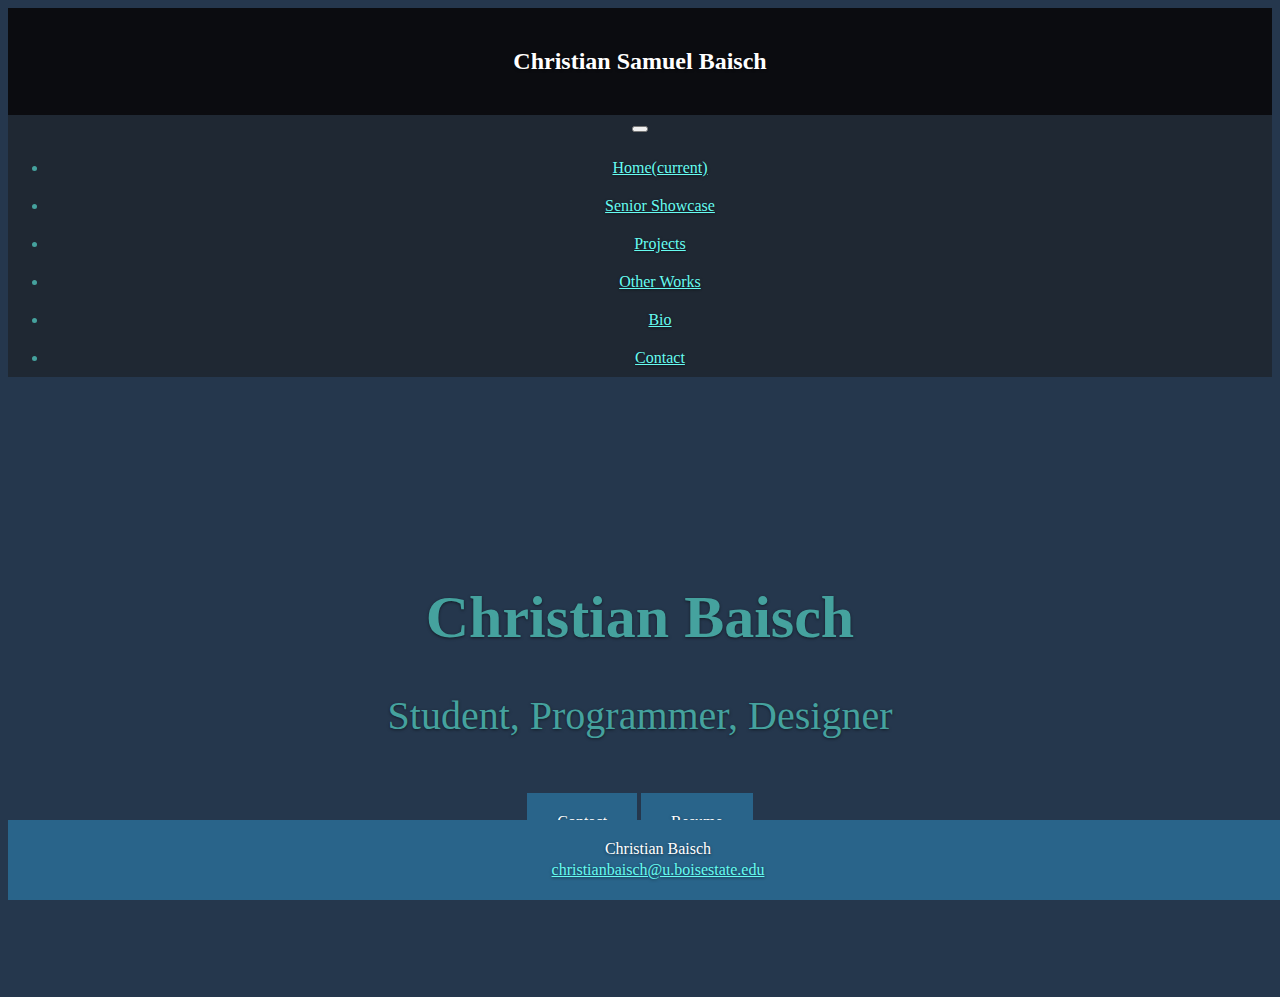
<file: index.html>
<!doctype html>
<html lang="en">
  <head>
    <!-- Required meta tags -->
    <meta charset="utf-8">
    <meta name="viewport" content="width=device-width, initial-scale=1, shrink-to-fit=no">

    <!-- Bootstrap CSS -->
    <link rel="stylesheet" href="https://stackpath.bootstrapcdn.com/bootstrap/4.1.3/css/bootstrap.min.css" integrity="sha384-MCw98/SFnGE8fJT3GXwEOngsV7Zt27NXFoaoApmYm81iuXoPkFOJwJ8ERdknLPMO" crossorigin="anonymous">
    <link rel="stylesheet" href="styles.css">
    <title>Christian Baisch Home</title>
  </head>
  <body>
    
    <section class="head-text">
        <div class="container text-center">
            <h2>Christian Samuel Baisch</h2>
        </div>
    </section>
    
    <nav class="navbar navbar-expand-lg navbar-dark sticky-top customNav">
        <button class="navbar-toggler" type="button" data-toggle="collapse" data-target="#navbarSupportedContent" aria-controls="navbarSupportedContent" aria-expanded="false" aria-label="Toggle navigation">
          <span class="navbar-toggler-icon"></span>
        </button>
      
        <div class="collapse navbar-collapse" id="navbarSupportedContent">
          <ul class="navbar-nav mr-auto  w-100 justify-content-center">
            <li class="nav-item active">
              <a class="nav-link" href="./index.html">Home<span class="sr-only">(current)</span></a>
            </li>
            <li class="nav-item ">
              <a class="nav-link" href="./showcase.html">Senior Showcase</a>
            </li>
            <li class="nav-item">
              <a class="nav-link" href="./projects.html">Projects</a>
            </li>
            <li class="nav-item">
                <a class="nav-link" href="./other.html">Other Works</a>
            </li>
            <li class="nav-item">
                <a class="nav-link" href="./bio.html">Bio</a>
            </li>
            <li class="nav-item">
                <a class="nav-link" href="./contact.html">Contact</a>
            </li>
          </ul>
        </div>
      </nav>


        <div class="container" style="padding: 150px 0px">
        <h1 class="cover-heading" style="font-size: 60px">Christian Baisch</h1>
        <p class="lead customMargins" style="font-size: 40px">Student, Programmer, Designer</p>
        <br>
        <p class="lead">
          <a href="./contact.html" class="btn btn-lg btn-secondary custumbtn" style="padding: 20px  30px">Contact</a>
          <a href="./resume.html" class="btn btn-lg btn-secondary custumbtn" style="padding: 20px  30px">Resume</a>
          <!-- <a href="./img/Christian Baisch Resume Website.pdf" download="Christian Baisch Resume Website.pdf" class="btn btn-lg btn-secondary custumbtn" style="padding: 20px  30px">Resume</a> -->
        </p>
        </div>

    <footer>
      <p>Christian Baisch</p>
      <p><a href="mailto:christianbaisch@u.boisestate.edu">
      christianbaisch@u.boisestate.edu</a></p>
      </footer>
    <!-- Optional JavaScript -->
    <!-- jQuery first, then Popper.js, then Bootstrap JS -->
    <script src="https://code.jquery.com/jquery-3.3.1.slim.min.js" integrity="sha384-q8i/X+965DzO0rT7abK41JStQIAqVgRVzpbzo5smXKp4YfRvH+8abtTE1Pi6jizo" crossorigin="anonymous"></script>
    <script src="https://cdnjs.cloudflare.com/ajax/libs/popper.js/1.14.3/umd/popper.min.js" integrity="sha384-ZMP7rVo3mIykV+2+9J3UJ46jBk0WLaUAdn689aCwoqbBJiSnjAK/l8WvCWPIPm49" crossorigin="anonymous"></script>
    <script src="https://stackpath.bootstrapcdn.com/bootstrap/4.1.3/js/bootstrap.min.js" integrity="sha384-ChfqqxuZUCnJSK3+MXmPNIyE6ZbWh2IMqE241rYiqJxyMiZ6OW/JmZQ5stwEULTy" crossorigin="anonymous"></script>
  </body>
</html>
</file>
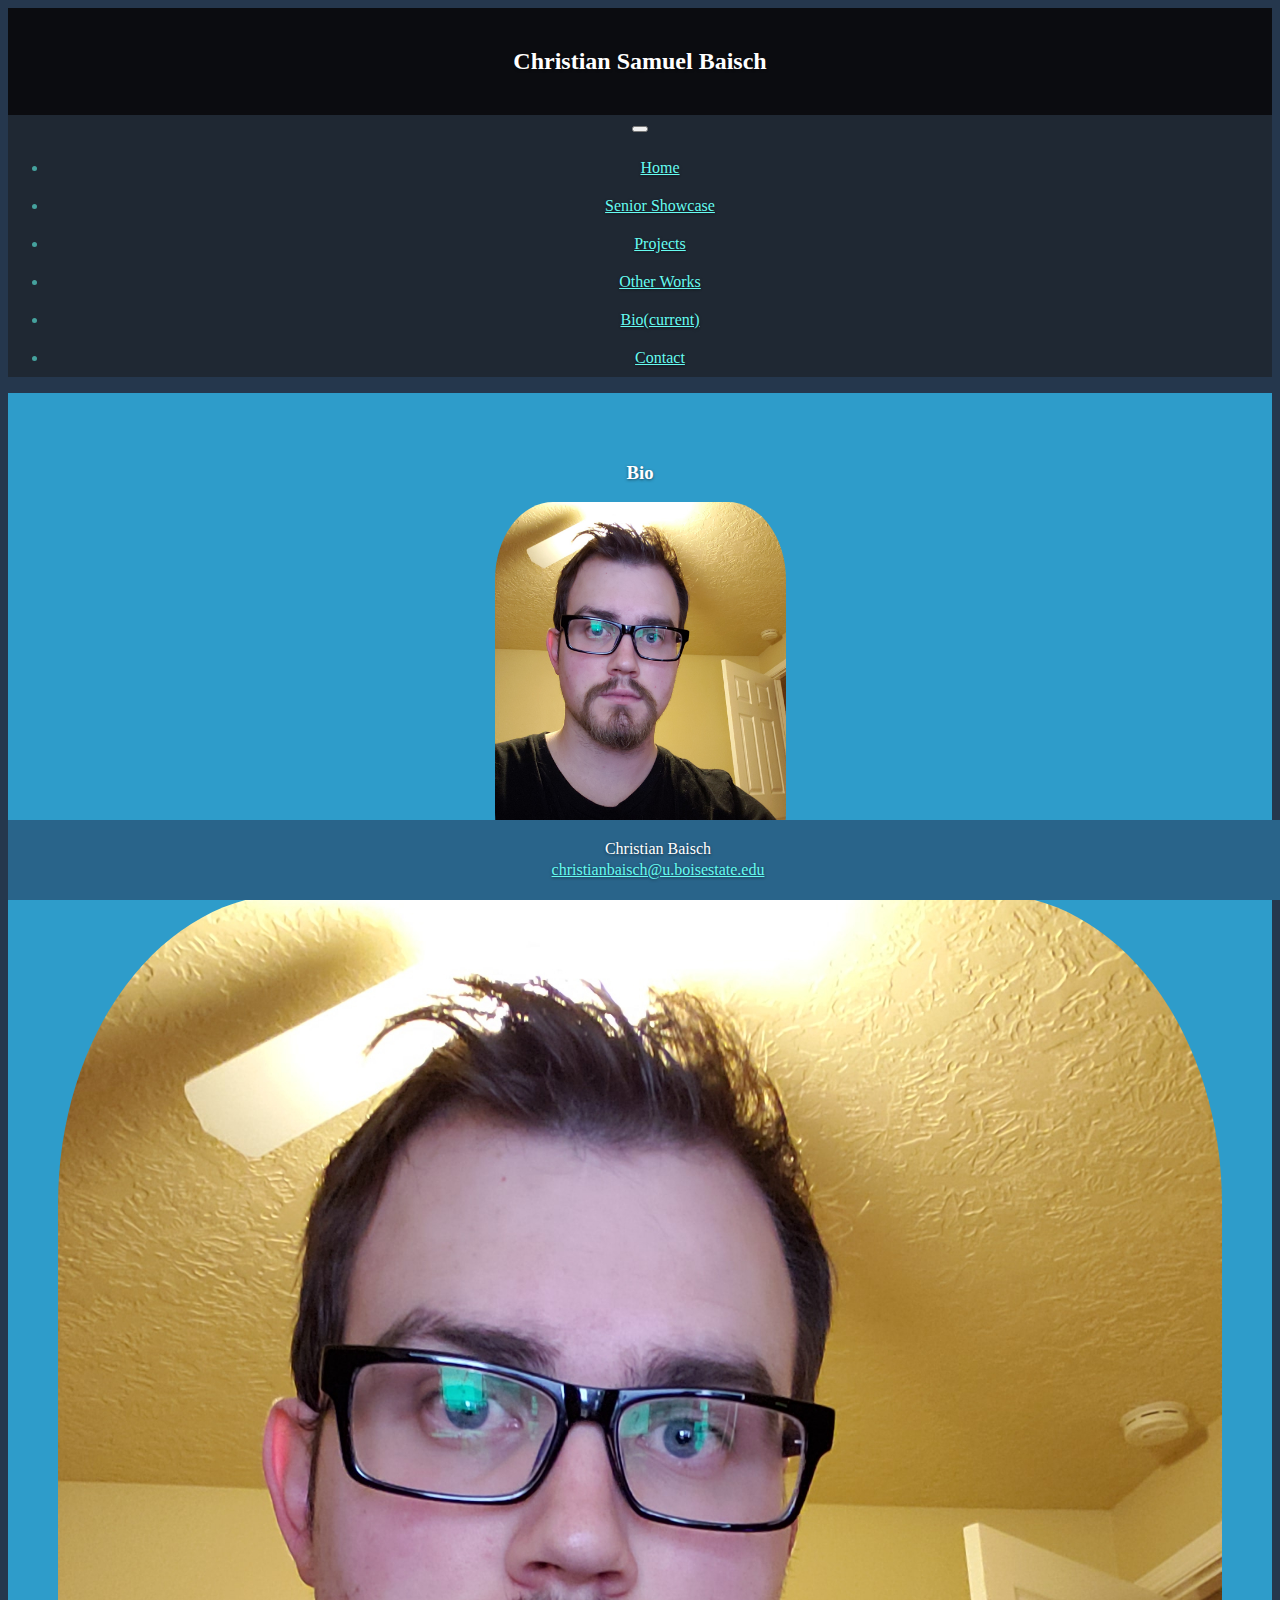
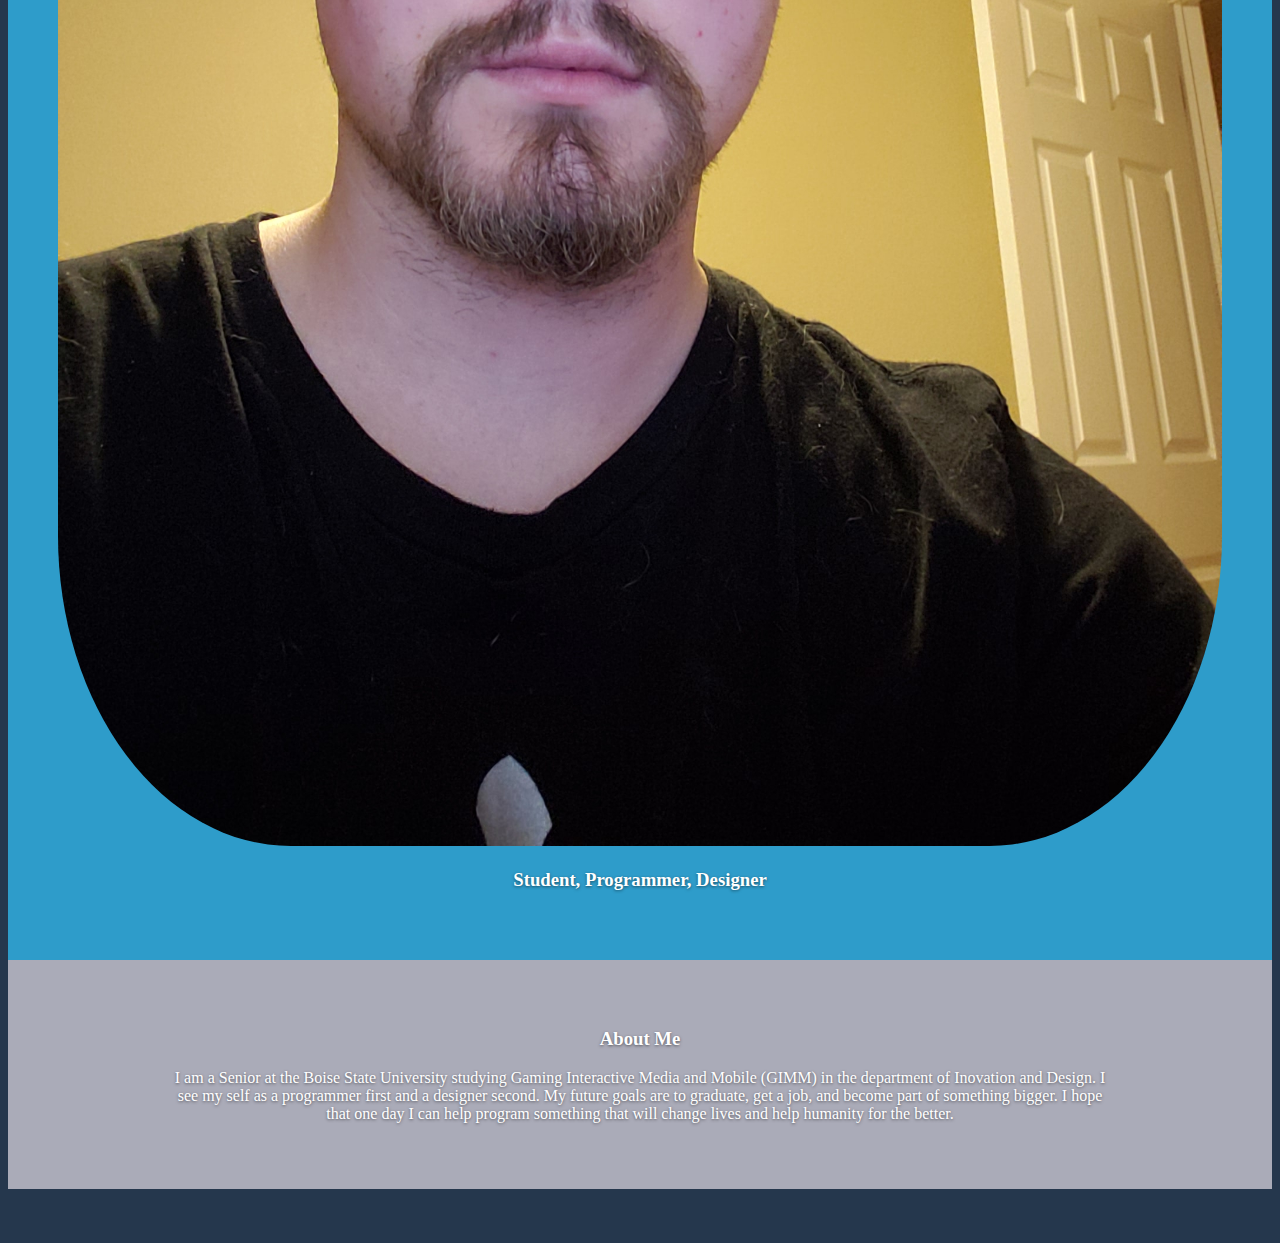
<file: bio.html>
<!doctype html>
<html lang="en">
  <head>
    <!-- Required meta tags -->
    <meta charset="utf-8">
    <meta name="viewport" content="width=device-width, initial-scale=1, shrink-to-fit=no">

    <!-- Bootstrap CSS -->
    <link rel="stylesheet" href="https://stackpath.bootstrapcdn.com/bootstrap/4.1.3/css/bootstrap.min.css" integrity="sha384-MCw98/SFnGE8fJT3GXwEOngsV7Zt27NXFoaoApmYm81iuXoPkFOJwJ8ERdknLPMO" crossorigin="anonymous">
    <link rel="stylesheet" href="styles.css">
    <title>Christian Baisch Bio</title>
  </head>
  <body>
    <section class="head-text">
        <div class="container text-center">
            <h2>Christian Samuel Baisch</h2>
        </div>
    </section>
    
    <nav class="navbar navbar-expand-lg navbar-dark sticky-top customNav">
        <button class="navbar-toggler" type="button" data-toggle="collapse" data-target="#navbarSupportedContent" aria-controls="navbarSupportedContent" aria-expanded="false" aria-label="Toggle navigation">
          <span class="navbar-toggler-icon"></span>
        </button>
      
        <div class="collapse navbar-collapse" id="navbarSupportedContent">
          <ul class="navbar-nav mr-auto  w-100 justify-content-center">
            <li class="nav-item ">
              <a class="nav-link" href="./index.html">Home</a>
            </li>
            <li class="nav-item ">
              <a class="nav-link" href="./showcase.html">Senior Showcase</a>
            </li>
            <li class="nav-item">
              <a class="nav-link" href="./projects.html">Projects</a>
            </li>
            <li class="nav-item">
                <a class="nav-link" href="./other.html">Other Works</a>
            </li>
            <li class="nav-item active">
                <a class="nav-link" href="./bio.html">Bio<span class="sr-only">(current)</span></a>
            </li>
            <li class="nav-item">
                <a class="nav-link" href="./contact.html">Contact</a>
            </li>
          </ul>
        </div>
      </nav>

    <div>
      <div class="container-fluid bg-1 text-center">
        <h3>Bio</h3>
        <div style="display: block; margin-left: auto; margin-right: auto;">
          <img src="./img/me.jpg"  style="margin-left: auto; margin-right: auto; width:auto; height: auto; max-width: 25%; min-width: 25%; border-radius: 20%;" class="d-none d-lg-block">
          <img src="./img/me.jpg" style="margin-left: auto; margin-right: auto; width:auto; height: auto; max-width: 100%; border-radius: 20%;" class="d-lg-none">
        </div>
        <h3>Student, Programmer, Designer</h3>
      </div>
      
      <div class="container-fluid bg-2 text-center">
        <h3>About Me</h3>
        <p style="padding: 0px 10%">I am a Senior at the Boise State University studying Gaming Interactive Media and Mobile (GIMM) in the department of Inovation and Design. I see my self as a programmer
          first and a designer second. My future goals are to graduate, get a job, and become part of something bigger. I hope that one day I can help program something that 
          will change lives and help humanity for the better.
        </p>
      </div>
    </div>
    
    <!-- <div class="containter d-flex justify-content-center"> 
      <div class="row justify-content-center">
          <div class="col float-right">
            <img src="./img/me.jpg" style="width:auto; height: auto; max-width: 25%; min-width: 25%; border-radius: 20%;" class="d-none d-lg-block">
            <img src="./img/me.jpg" style="width:auto; height: auto; max-width: 100%; border-radius: 20%;" class="d-lg-none">
          </div>

          <div class="w-100 visible-sm d-sm-none"></div>
  

        <div class="col text-left">
          <h3>About Me</h3>
          <p>I am a Senior at the Boise State University studying Gaming Interactive Media and Mobile (GIMM) in the department of Inovation and Design. I see my self as a programmer
            first and a designer second. My future goals are to graduate, get a job, and become part of something bigger. I hope that one day I can help program something that 
            will change lives and help humanity for the better.
          </p>
        </div>

      </div>
    </div> -->


    <br>
    <br>
    <br>

    <footer>
      <p>Christian Baisch</p>
      <p><a href="mailto:christianbaisch@u.boisestate.edu">
      christianbaisch@u.boisestate.edu</a></p>
    </footer>
    <!-- Optional JavaScript -->
    <!-- jQuery first, then Popper.js, then Bootstrap JS -->
    <script src="https://code.jquery.com/jquery-3.3.1.slim.min.js" integrity="sha384-q8i/X+965DzO0rT7abK41JStQIAqVgRVzpbzo5smXKp4YfRvH+8abtTE1Pi6jizo" crossorigin="anonymous"></script>
    <script src="https://cdnjs.cloudflare.com/ajax/libs/popper.js/1.14.3/umd/popper.min.js" integrity="sha384-ZMP7rVo3mIykV+2+9J3UJ46jBk0WLaUAdn689aCwoqbBJiSnjAK/l8WvCWPIPm49" crossorigin="anonymous"></script>
    <script src="https://stackpath.bootstrapcdn.com/bootstrap/4.1.3/js/bootstrap.min.js" integrity="sha384-ChfqqxuZUCnJSK3+MXmPNIyE6ZbWh2IMqE241rYiqJxyMiZ6OW/JmZQ5stwEULTy" crossorigin="anonymous"></script>
  </body>
</html>
</file>
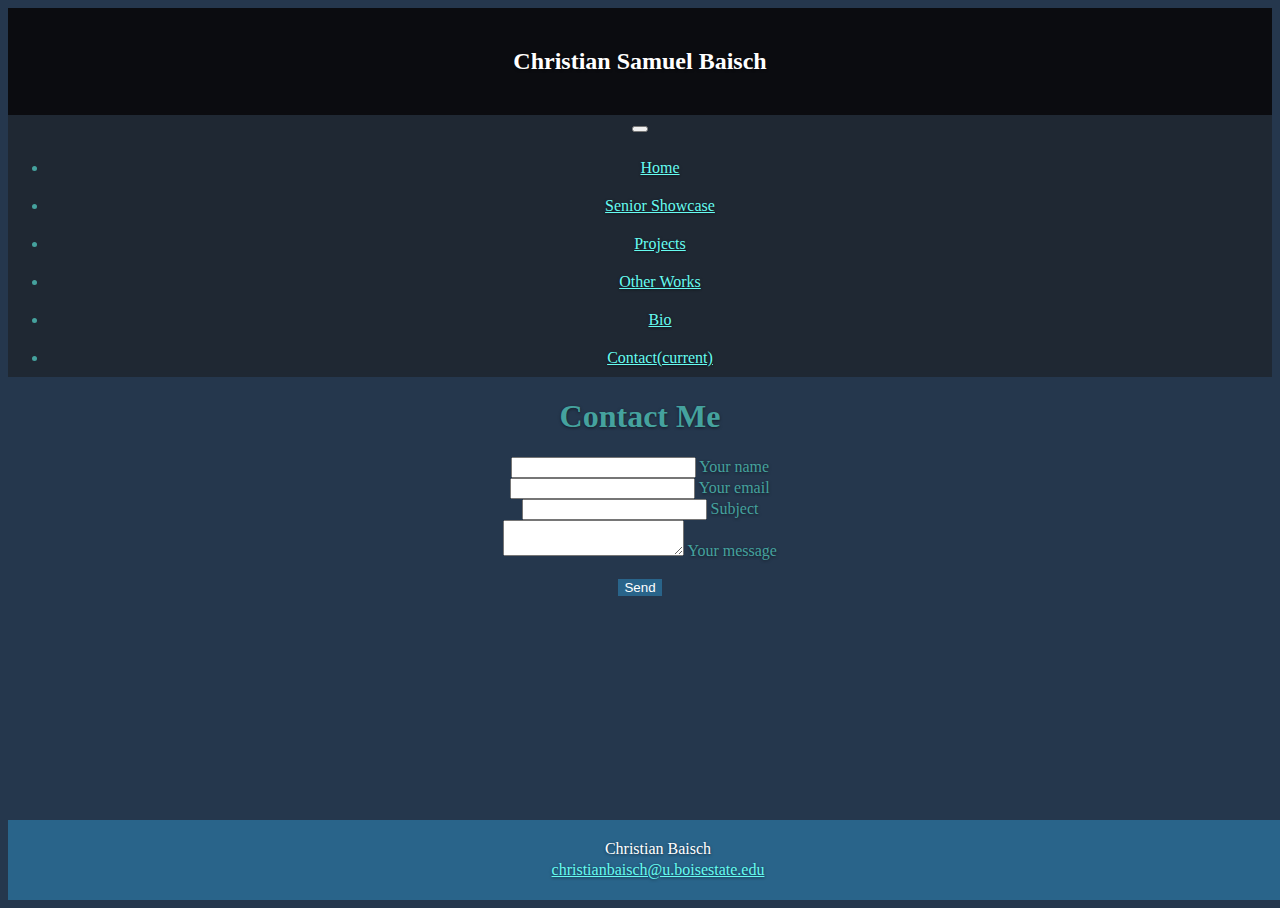
<file: contact.html>
<!doctype html>
<html lang="en">
  <head>
    <!-- Required meta tags -->
    <meta charset="utf-8">
    <meta name="viewport" content="width=device-width, initial-scale=1">

    <!-- Bootstrap CSS -->
    <link rel="stylesheet" href="https://stackpath.bootstrapcdn.com/bootstrap/4.1.3/css/bootstrap.min.css" integrity="sha384-MCw98/SFnGE8fJT3GXwEOngsV7Zt27NXFoaoApmYm81iuXoPkFOJwJ8ERdknLPMO" crossorigin="anonymous">
    <link rel="stylesheet" href="styles.css">
    <title>Contact Christian Baisch</title>
  </head>
  <body>
    <section class="head-text">
        <div class="container text-center">
            <h2>Christian Samuel Baisch</h2>
        </div>
    </section>
    
    <nav class="navbar navbar-expand-lg navbar-dark sticky-top customNav">
        <button class="navbar-toggler" type="button" data-toggle="collapse" data-target="#navbarSupportedContent" aria-controls="navbarSupportedContent" aria-expanded="false" aria-label="Toggle navigation">
          <span class="navbar-toggler-icon"></span>
        </button>
      
        <div class="collapse navbar-collapse" id="navbarSupportedContent">
          <ul class="navbar-nav mr-auto  w-100 justify-content-center">
            <li class="nav-item ">
              <a class="nav-link" href="./index.html">Home</a>
            </li>
            <li class="nav-item ">
              <a class="nav-link" href="./showcase.html">Senior Showcase</a>
            </li>
            <li class="nav-item">
              <a class="nav-link" href="./projects.html">Projects</a>
            </li>
            <li class="nav-item">
                <a class="nav-link" href="./other.html">Other Works</a>
            </li>
            <li class="nav-item">
                <a class="nav-link" href="./bio.html">Bio</a>
            </li>
            <li class="nav-item active">
                <a class="nav-link" href="./contact.html">Contact<span class="sr-only">(current)</span></a>
            </li>
          </ul>
        </div>
      </nav>
    <!--Section: Contact v.2-->
<section class="mb-4">

  <!--Section heading-->
  <h1 class="h1-responsive font-weight-bold text-center my-4">Contact Me</h2>
  <!--Section description-->
  <div class="row d-flex justify-content-center">

      <!--Grid column-->
      <div class="d-flex justify-content-center">
          <form id="contact-form" name="contact-form" action="https://formspree.io/f/xzbypazy" method="POST">

              <!--Grid row-->
              <div class="row">

                  <!--Grid column-->
                  <div class="col-md-6">
                      <div class="md-form mb-0">
                          <input type="text" id="name" name="name" class="form-control">
                          <label for="name" class="">Your name</label>
                      </div>
                  </div>
                  <!--Grid column-->

                  <!--Grid column-->
                  <div class="col-md-6">
                      <div class="md-form mb-0">
                          <input type="email" id="email" name="_replyto" class="form-control">
                          <label for="email" class="">Your email</label>
                      </div>
                  </div>
                  <!--Grid column-->

              </div>
              <!--Grid row-->

              <!--Grid row-->
              <div class="row">
                  <div class="col-md-12">
                      <div class="md-form mb-0">
                          <input type="text" id="subject" name="subject" class="form-control">
                          <label for="subject" class="">Subject</label>
                      </div>
                  </div>
              </div>
              <!--Grid row-->

              <!--Grid row-->
              <div class="row">

                  <!--Grid column-->
                  <div class="col-md-12">

                      <div class="md-form">
                          <textarea type="text" id="message" name="message" rows="2" class="form-control md-textarea"></textarea>
                          <label for="message">Your message</label>
                      </div>

                  </div>
              </div>
              <!--Grid row-->
              <br>
              <div class="text-center text-md-left d-flex justify-content-center">
                <button class="btn btn-primary" type="submit"  style="background-color: #29648a; color: #ffffff; border: #29648a;">Send</button>
              </div>

          </form>
          
      </div>
      
      <!--Grid column-->
  </div>
  
  <div class="status"></div>
  
</section>

<!-- <section>
  <form
  action="https://formspree.io/f/xzbypazy"
  method="POST"
>
  <label>
    Your email:
    <input type="email" name="_replyto">
  </label>
  <label>
    Your message:
    <textarea name="message"></textarea>
  </label>

  

  <button type="submit">Send</button>
</form>
</section> -->

<br>

  

    <br>
    <br>
    <br>

<footer class="page-foooter">
  <p>Christian Baisch</p>
      <p><a href="mailto:christianbaisch@u.boisestate.edu">
      christianbaisch@u.boisestate.edu</a></p>
</footer>
<!--Section: Contact v.2-->

    <!-- Optional JavaScript -->
    <!-- jQuery first, then Popper.js, then Bootstrap JS -->
    <script src="https://code.jquery.com/jquery-3.3.1.slim.min.js" integrity="sha384-q8i/X+965DzO0rT7abK41JStQIAqVgRVzpbzo5smXKp4YfRvH+8abtTE1Pi6jizo" crossorigin="anonymous"></script>
    <script src="https://cdnjs.cloudflare.com/ajax/libs/popper.js/1.14.3/umd/popper.min.js" integrity="sha384-ZMP7rVo3mIykV+2+9J3UJ46jBk0WLaUAdn689aCwoqbBJiSnjAK/l8WvCWPIPm49" crossorigin="anonymous"></script>
    <script src="https://stackpath.bootstrapcdn.com/bootstrap/4.1.3/js/bootstrap.min.js" integrity="sha384-ChfqqxuZUCnJSK3+MXmPNIyE6ZbWh2IMqE241rYiqJxyMiZ6OW/JmZQ5stwEULTy" crossorigin="anonymous"></script>
    <script src="javascript.js"></script>

  </body>
</html>
</file>
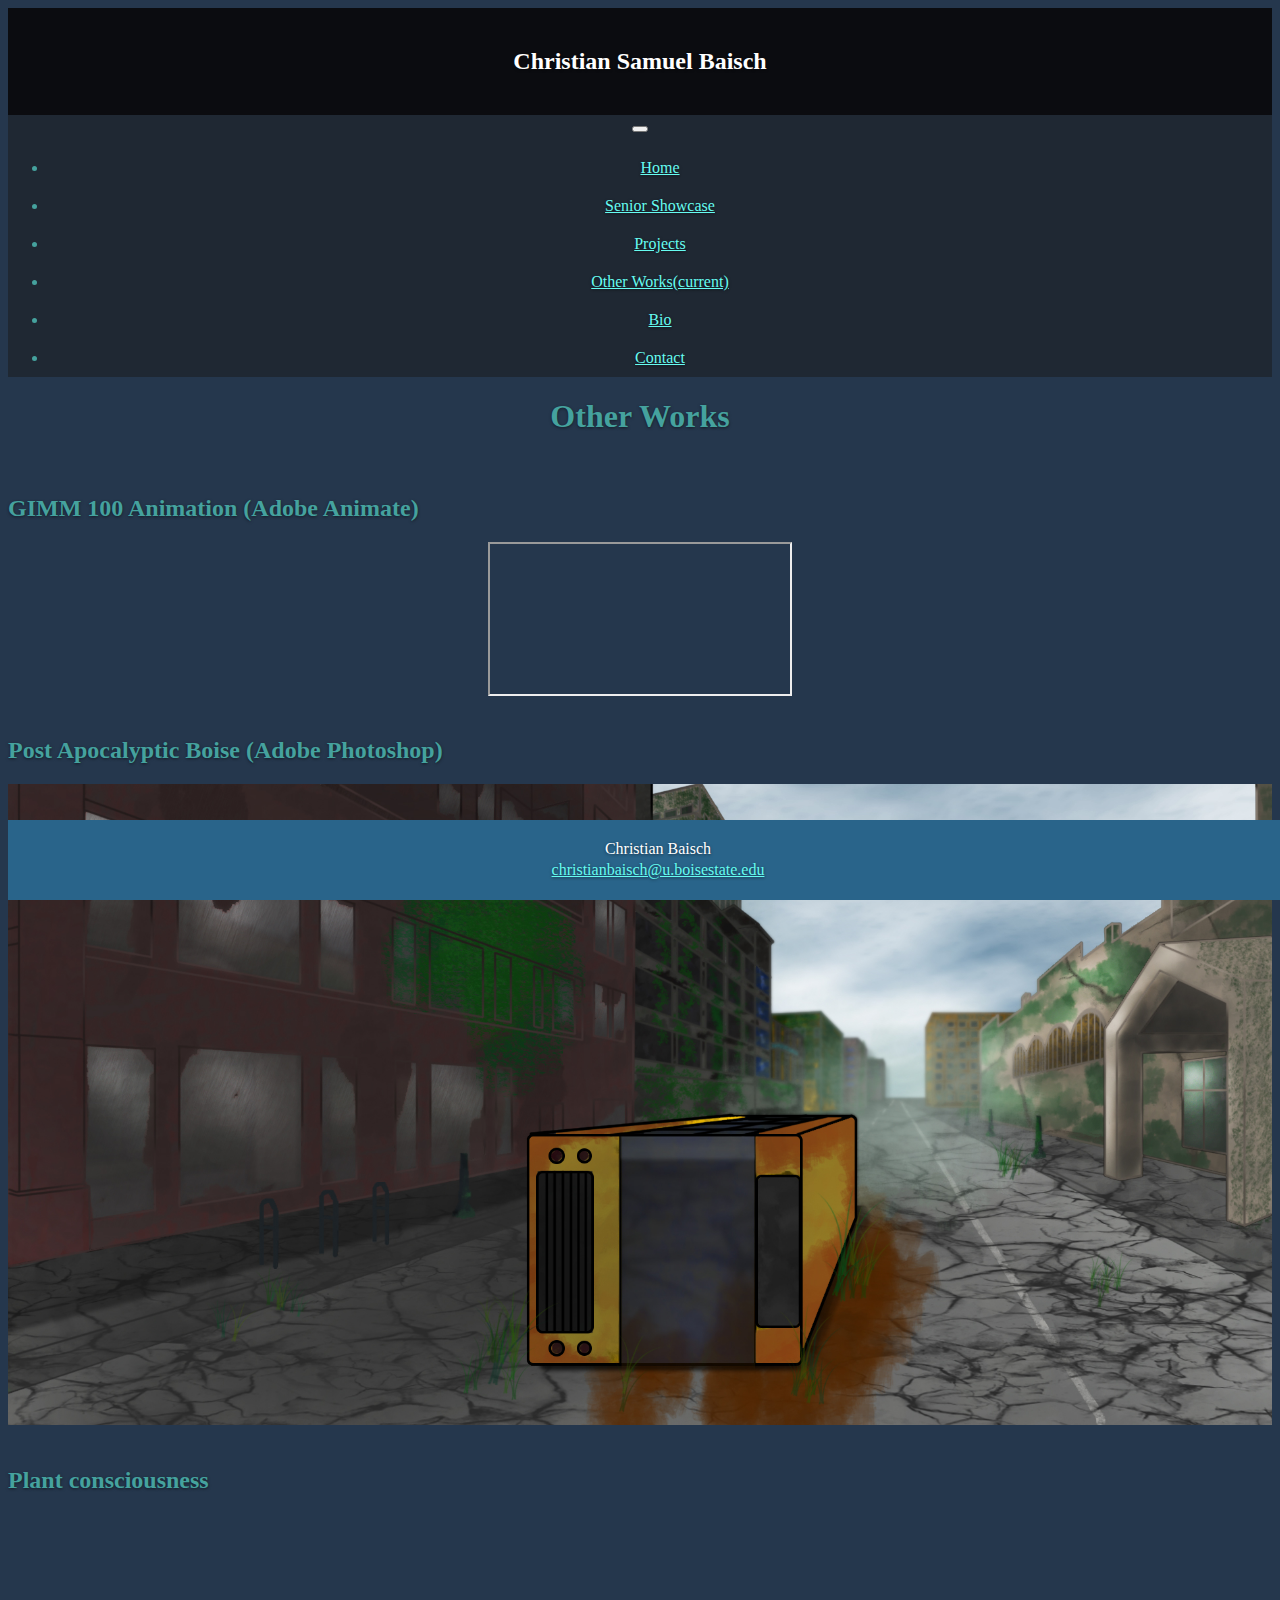
<file: other.html>
<!doctype html>
<html lang="en">
  <head>
    <!-- Required meta tags -->
    <meta charset="utf-8">
    <meta name="viewport" content="width=device-width, initial-scale=1, shrink-to-fit=no">

    <!-- Bootstrap CSS -->
    <link rel="stylesheet" href="https://stackpath.bootstrapcdn.com/bootstrap/4.1.3/css/bootstrap.min.css" integrity="sha384-MCw98/SFnGE8fJT3GXwEOngsV7Zt27NXFoaoApmYm81iuXoPkFOJwJ8ERdknLPMO" crossorigin="anonymous">
    <link rel="stylesheet" href="styles.css">
    <title>Christian Baisch Other Projects</title>
  </head>
  <body>
    <section class="head-text">
        <div class="container text-center">
            <h2>Christian Samuel Baisch</h2>
        </div>
    </section>
    
    <nav class="navbar navbar-expand-lg navbar-dark sticky-top customNav">
        <button class="navbar-toggler" type="button" data-toggle="collapse" data-target="#navbarSupportedContent" aria-controls="navbarSupportedContent" aria-expanded="false" aria-label="Toggle navigation">
          <span class="navbar-toggler-icon"></span>
        </button>
      
        <div class="collapse navbar-collapse" id="navbarSupportedContent">
          <ul class="navbar-nav mr-auto  w-100 justify-content-center">
            <li class="nav-item ">
              <a class="nav-link" href="./index.html">Home</a>
            </li>
            <li class="nav-item ">
              <a class="nav-link" href="./showcase.html">Senior Showcase</a>
            </li>
            <li class="nav-item">
              <a class="nav-link" href="./projects.html">Projects</a>
            </li>
            <li class="nav-item active">
                <a class="nav-link" href="./other.html">Other Works<span class="sr-only">(current)</span></a>
            </li>
            <li class="nav-item">
                <a class="nav-link" href="./bio.html">Bio</a>
            </li>
            <li class="nav-item">
                <a class="nav-link" href="./contact.html">Contact</a>
            </li>
          </ul>
        </div>
      </nav>

    <h1>Other Works</h1>
    <br>
    <div class="container">
      <h2 style="text-align: left;">GIMM 100 Animation (Adobe Animate)</h2>
      <div class="embed-responsive embed-responsive-16by9">
        <iframe class="embed-responsive-item" src="https://www.youtube.com/embed/k412BNymxNo"></iframe>
      </div>
    </div>

    <br>

    <div class="container">
      <h2 style="text-align: left;">Post Apocalyptic Boise (Adobe Photoshop)</h2>
      <div>
        <img src="./img/Baisch_Background.jpg" style="width:auto; height: auto; max-width: 100%;">
      </div>
    </div>

    <br>

    <div class="container">
      <h2 style="text-align: left;">Plant consciousness</h2>
      <div class="embed-responsive embed-responsive-16by9">
        <iframe width="1280" height="720" src="https://www.youtube.com/embed/hc4aNlkLDy0" frameborder="0" allow="accelerometer; autoplay; encrypted-media; gyroscope; picture-in-picture" allowfullscreen></iframe>">
      </div>
    </div>

    <br>
    <br>
    <br>
    <br>

    <footer>
      <p>Christian Baisch</p>
      <p><a href="mailto:christianbaisch@u.boisestate.edu">
      christianbaisch@u.boisestate.edu</a></p>
    </footer>

    <!-- Optional JavaScript -->
    <!-- jQuery first, then Popper.js, then Bootstrap JS -->
    <script src="https://code.jquery.com/jquery-3.3.1.slim.min.js" integrity="sha384-q8i/X+965DzO0rT7abK41JStQIAqVgRVzpbzo5smXKp4YfRvH+8abtTE1Pi6jizo" crossorigin="anonymous"></script>
    <script src="https://cdnjs.cloudflare.com/ajax/libs/popper.js/1.14.3/umd/popper.min.js" integrity="sha384-ZMP7rVo3mIykV+2+9J3UJ46jBk0WLaUAdn689aCwoqbBJiSnjAK/l8WvCWPIPm49" crossorigin="anonymous"></script>
    <script src="https://stackpath.bootstrapcdn.com/bootstrap/4.1.3/js/bootstrap.min.js" integrity="sha384-ChfqqxuZUCnJSK3+MXmPNIyE6ZbWh2IMqE241rYiqJxyMiZ6OW/JmZQ5stwEULTy" crossorigin="anonymous"></script>
  </body>
</html>
</file>
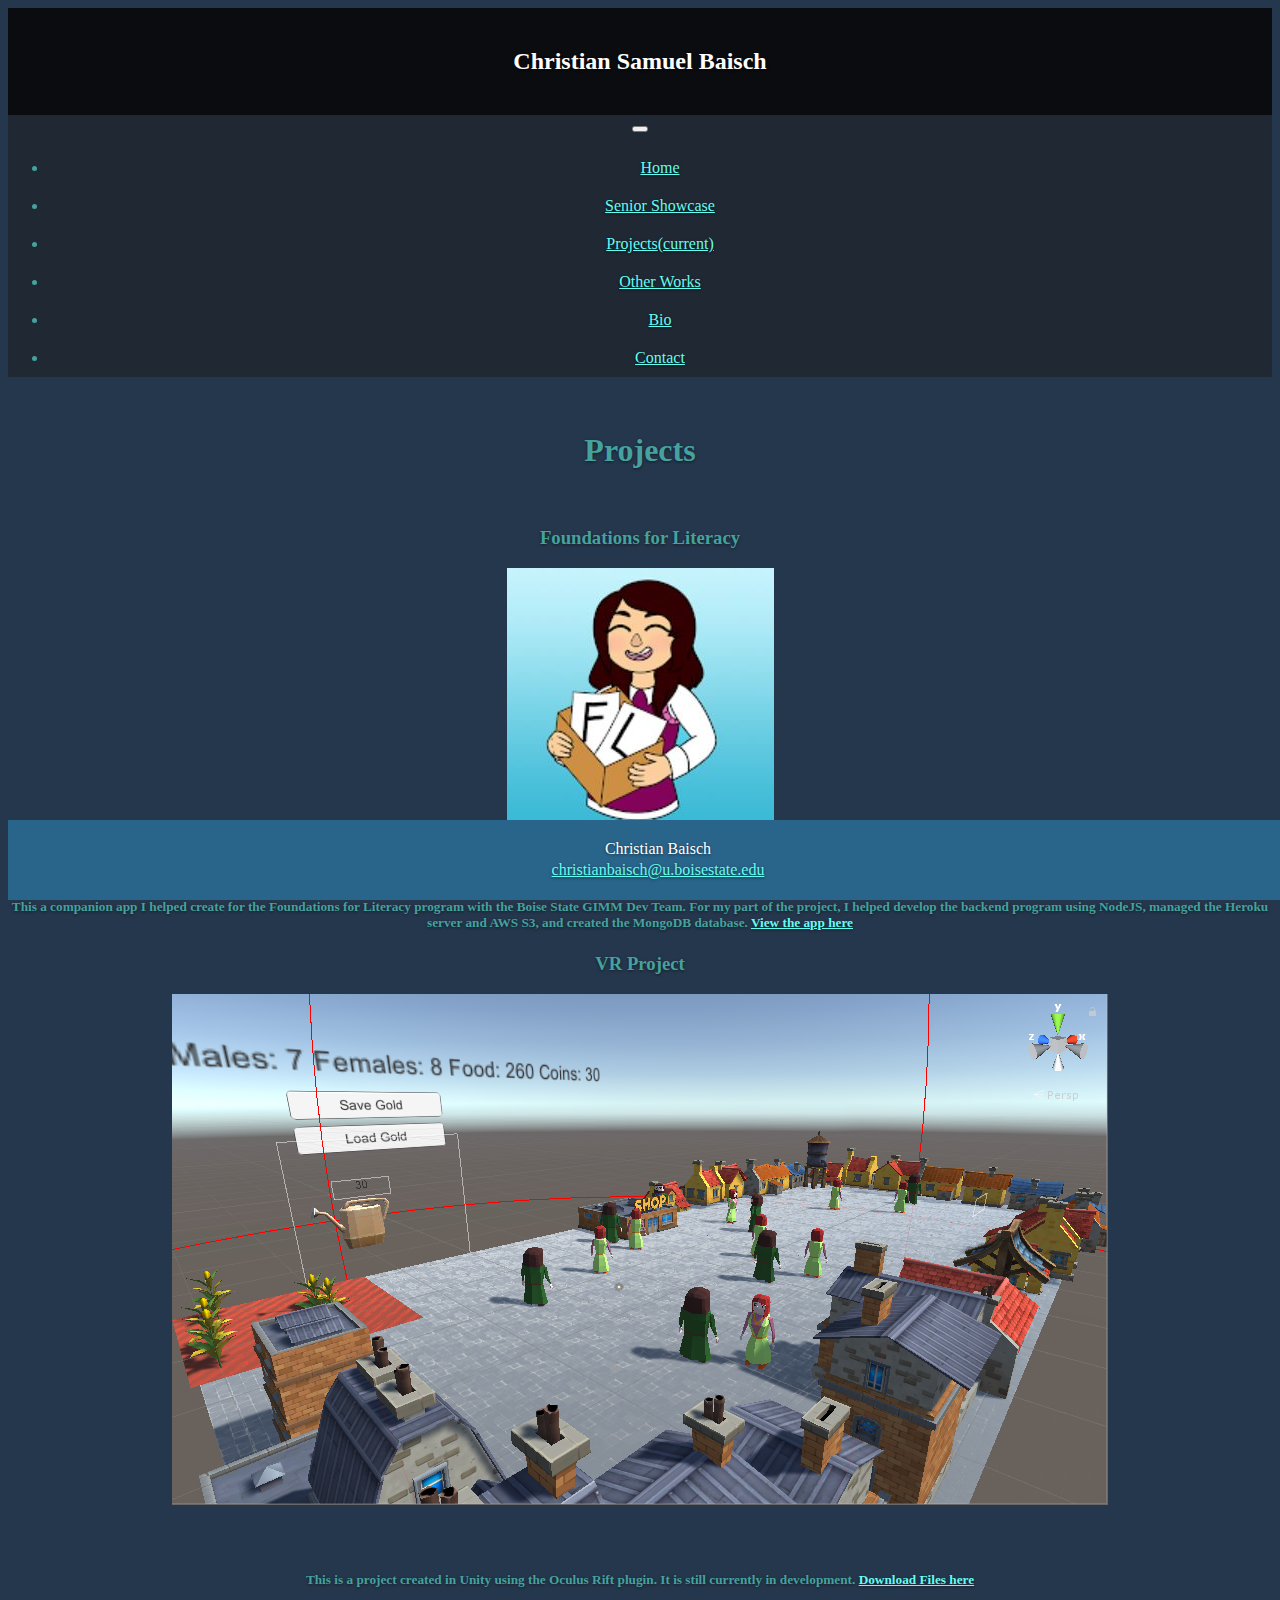
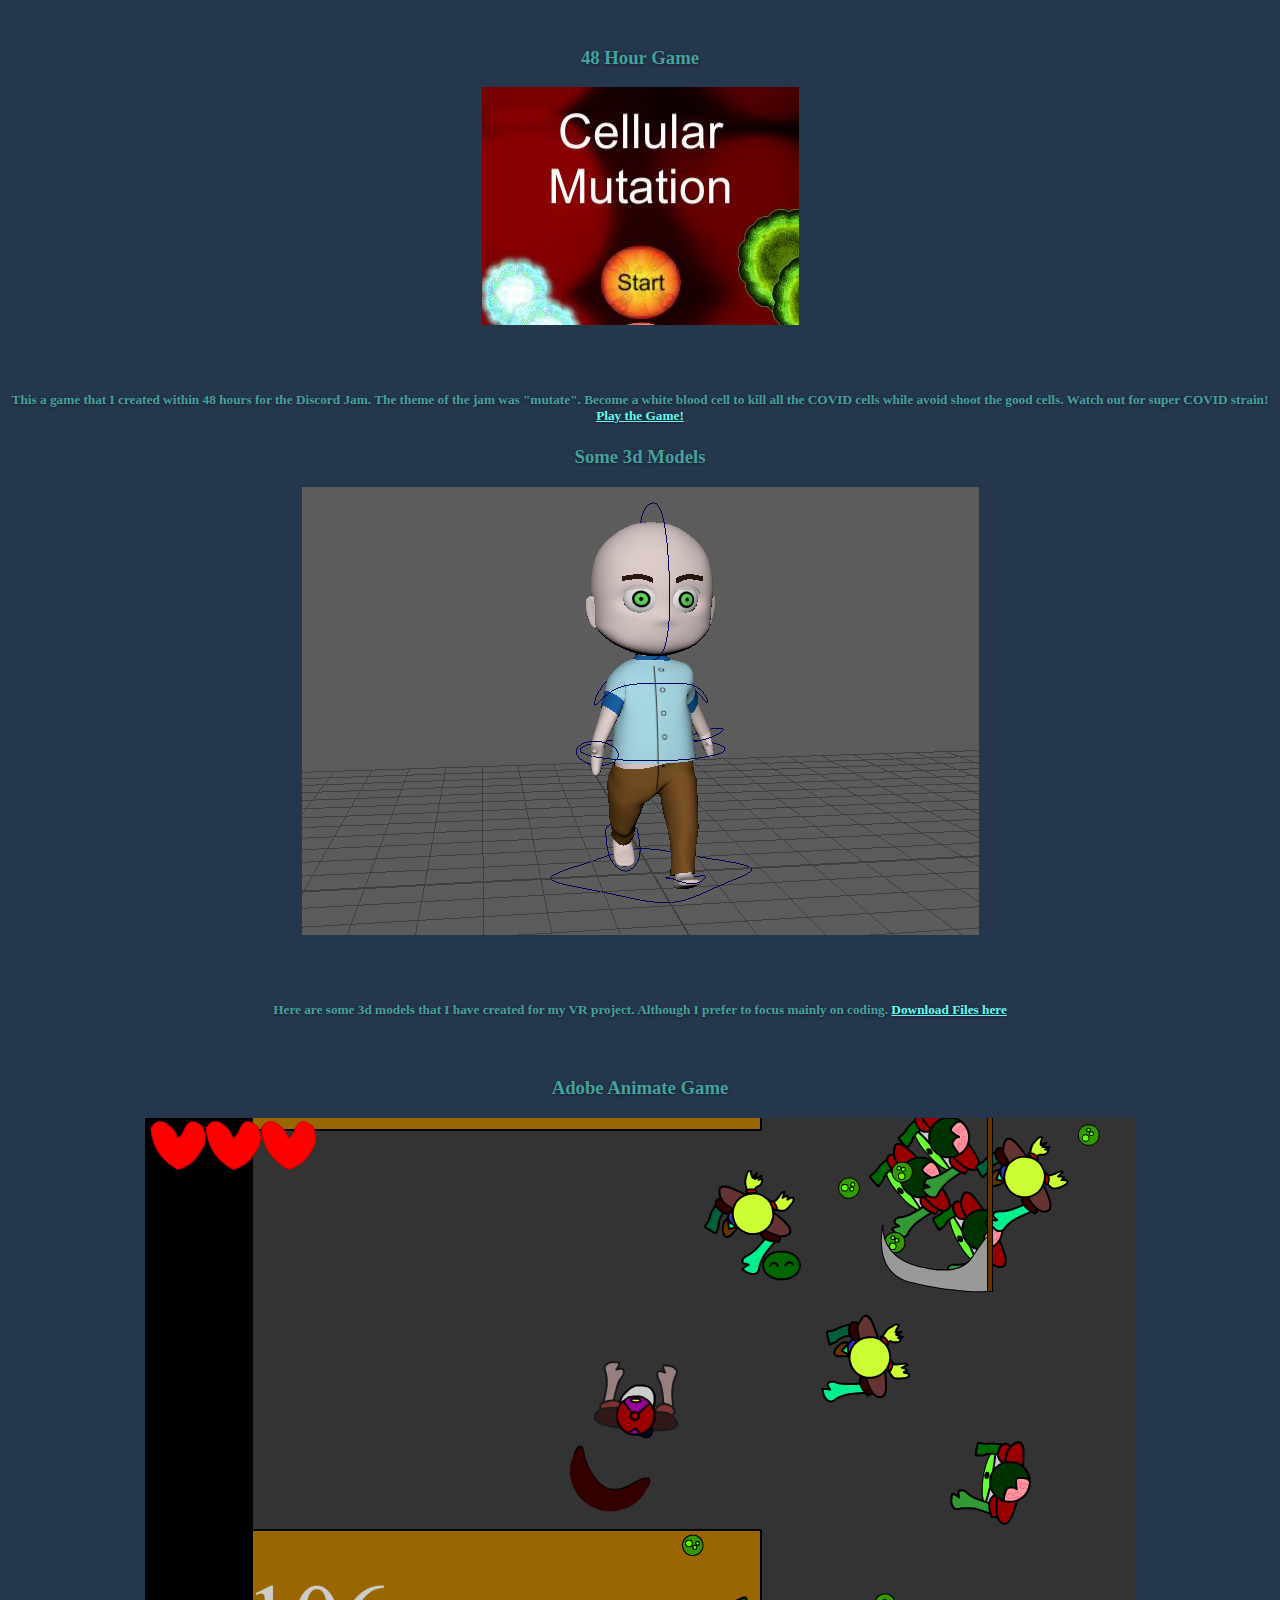
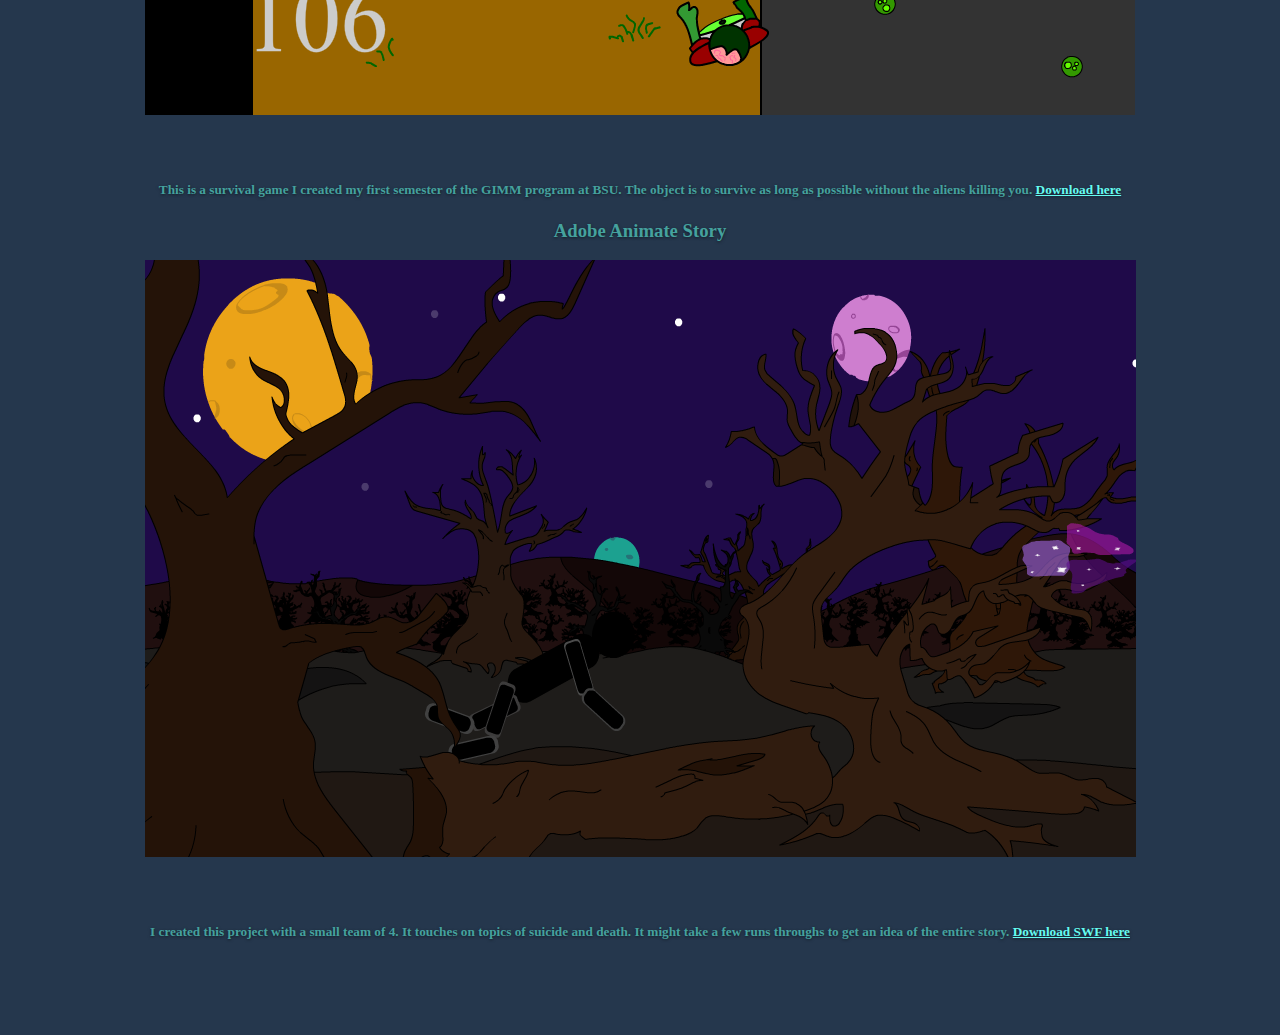
<file: projects.html>
<!doctype html>
<html lang="en">
  <head>
    <!-- Required meta tags -->
    <meta charset="utf-8">
    <meta name="viewport" content="width=device-width, initial-scale=1, shrink-to-fit=no">

    <!-- Bootstrap CSS -->
    <link rel="stylesheet" href="https://stackpath.bootstrapcdn.com/bootstrap/4.1.3/css/bootstrap.min.css" integrity="sha384-MCw98/SFnGE8fJT3GXwEOngsV7Zt27NXFoaoApmYm81iuXoPkFOJwJ8ERdknLPMO" crossorigin="anonymous">
    <link rel="stylesheet" href="styles.css">
    <title>Christian Baisch Projects</title>
  </head>
  <body>
    <section class="head-text">
        <div class="container text-center">
            <h2>Christian Samuel Baisch</h2>
        </div>
    </section>
    
    <nav class="navbar navbar-expand-lg navbar-dark sticky-top customNav">
        <button class="navbar-toggler" type="button" data-toggle="collapse" data-target="#navbarSupportedContent" aria-controls="navbarSupportedContent" aria-expanded="false" aria-label="Toggle navigation">
          <span class="navbar-toggler-icon"></span>
        </button>
      
        <div class="collapse navbar-collapse" id="navbarSupportedContent">
          <ul class="navbar-nav mr-auto  w-100 justify-content-center">
            <li class="nav-item ">
              <a class="nav-link" href="./index.html">Home</a>
            </li>
            <li class="nav-item ">
              <a class="nav-link" href="./showcase.html">Senior Showcase</a>
            </li>
            <li class="nav-item active">
              <a class="nav-link" href="./projects.html">Projects<span class="sr-only">(current)</span></a>
            </li>
            <li class="nav-item">
                <a class="nav-link" href="./other.html">Other Works</a>
            </li>
            <li class="nav-item">
                <a class="nav-link" href="./bio.html">Bio</a>
            </li>
            <li class="nav-item">
                <a class="nav-link" href="./contact.html">Contact</a>
            </li>
          </ul>
        </div>
      </nav>


    


      <br>
    <h1>Projects</h1>
      <br>

      <div class="containter d-flex justify-content-center"> 
        <div class="row">
          <div class="col">
          <h3>Foundations for Literacy</h3>
          <img src="./img/FoundationsLogo.JPG" style="width:auto; height: auto; max-width: 100%;">
          </div>
  
          <div class="col text-left">
            <h3><br></h3>
            <h5>This a companion app I helped create for the Foundations for Literacy program with the Boise State GIMM Dev Team. For my part of the project, I helped develop the backend program using NodeJS, managed the Heroku server and AWS S3, and created the MongoDB database.
              <a href="https://play.google.com/store/apps/details?id=com.blocksmithxr.foundations"> View the app here</a>
  
            </h5>
          </div>

          <div class="w-100 visible-sm d-sm-none"></div>

          <div class="col">
            <h3>VR Project</h3>
            <img src="./img/VRGameEarlyDev.PNG" style="width:auto; height: auto; max-width: 100%;">
            </div>
    
            <div class="w-100 visible-sm d-sm-none"></div>

            <div class="col text-left">
              <h3><br></h3>
              <h5>This is a project created in Unity using the Oculus Rift plugin. It is still currently in development.
                <a href="https://drive.google.com/file/d/15V87a1MIT86Gl0nz6InIp_d13Z-775qo/view?usp=sharing"> Download Files here</a>
              </h5>
            </div>
        </div>
      </div>
      <br>

      <div class="containter d-flex justify-content-center"> 
        <div class="row">
          <div class="col">
          <h3>48 Hour Game</h3>
          <img src="./img/CellularMutation.JPG" style="width:auto; height: auto; max-width: 100%;">
          </div>

          <div class="w-100 visible-sm d-sm-none"></div>
  
          <div class="col text-left">
            <h3><br></h3>
            <h5>This a game that I created within 48 hours for the Discord Jam. The theme of the jam was "mutate". Become a white blood cell to kill all the COVID cells while avoid shoot the good cells. Watch out for super COVID strain!
              <a href="https://spongish.itch.io/cellular-mutation"> Play the Game!</a>
            </h5>
          </div>
          
          <div class="w-100 visible-sm d-sm-none"></div>

          <div class="col">
            <h3>Some 3d Models</h3>
            <img src="./img/MayaModel.PNG" style="width:auto; height: auto; max-width: 100%;">
            </div>

            <div class="w-100 visible-sm d-sm-none"></div>
    
            <div class="col text-left">
              <h3><br></h3>
              <h5>Here are some 3d models that I have created for my VR project. Although I prefer to focus mainly on coding.
                <a href="https://drive.google.com/file/d/10jnjj_DIlSZf6IZ81OAj_ROtD-0ZupD1/view?usp=sharing"> Download Files here</a>
              </h5>
            </div>
        </div>
      </div>

      <br>

    <div class="containter d-flex justify-content-center"> 
      <div class="row">
        <div class="col">
        <h3>Adobe Animate Game</h3>
        <img src="./img/Survive.PNG" style="width:auto; height: auto; max-width: 100%;">
        </div>

        <div class="w-100 visible-sm d-sm-none"></div>

        <div class="col text-left">
          <h3><br></h3>
          <h5>This is a survival game I created my first semester of the GIMM program at BSU. The object is to survive as long as possible without the aliens killing you.
            <a href="https://github.com/christianbaisch/survivegame"> Download here</a>

          </h5>
        </div>

        <div class="w-100 visible-sm d-sm-none"></div>

        <div class="col">
          <h3>Adobe Animate Story</h3>
          <img src="./img/animatestory.PNG" style="width:auto; height: auto; max-width: 100%;">
          </div>

          <div class="w-100 visible-sm d-sm-none"></div>
  
          <div class="col text-left">
            <h3><br></h3>
            <h5>I created this project with a small team of 4. It touches on topics of suicide and death. It might take a few runs throughs to get an idea of the entire story.
              <a href="https://github.com/christianbaisch/animatestory"> Download SWF here</a>
            </h5>
          </div>
      </div>
    </div>
    <br>

  

    <br>
    <br>
    <br>

    <footer>
      <p>Christian Baisch</p>
      <p><a href="mailto:christianbaisch@u.boisestate.edu">
      christianbaisch@u.boisestate.edu</a></p>
    </footer>
    
    <!-- Optional JavaScript -->
    <!-- jQuery first, then Popper.js, then Bootstrap JS -->
    <script src="https://code.jquery.com/jquery-3.3.1.slim.min.js" integrity="sha384-q8i/X+965DzO0rT7abK41JStQIAqVgRVzpbzo5smXKp4YfRvH+8abtTE1Pi6jizo" crossorigin="anonymous"></script>
    <script src="https://cdnjs.cloudflare.com/ajax/libs/popper.js/1.14.3/umd/popper.min.js" integrity="sha384-ZMP7rVo3mIykV+2+9J3UJ46jBk0WLaUAdn689aCwoqbBJiSnjAK/l8WvCWPIPm49" crossorigin="anonymous"></script>
    <script src="https://stackpath.bootstrapcdn.com/bootstrap/4.1.3/js/bootstrap.min.js" integrity="sha384-ChfqqxuZUCnJSK3+MXmPNIyE6ZbWh2IMqE241rYiqJxyMiZ6OW/JmZQ5stwEULTy" crossorigin="anonymous"></script>
  </body>
</html>
</file>
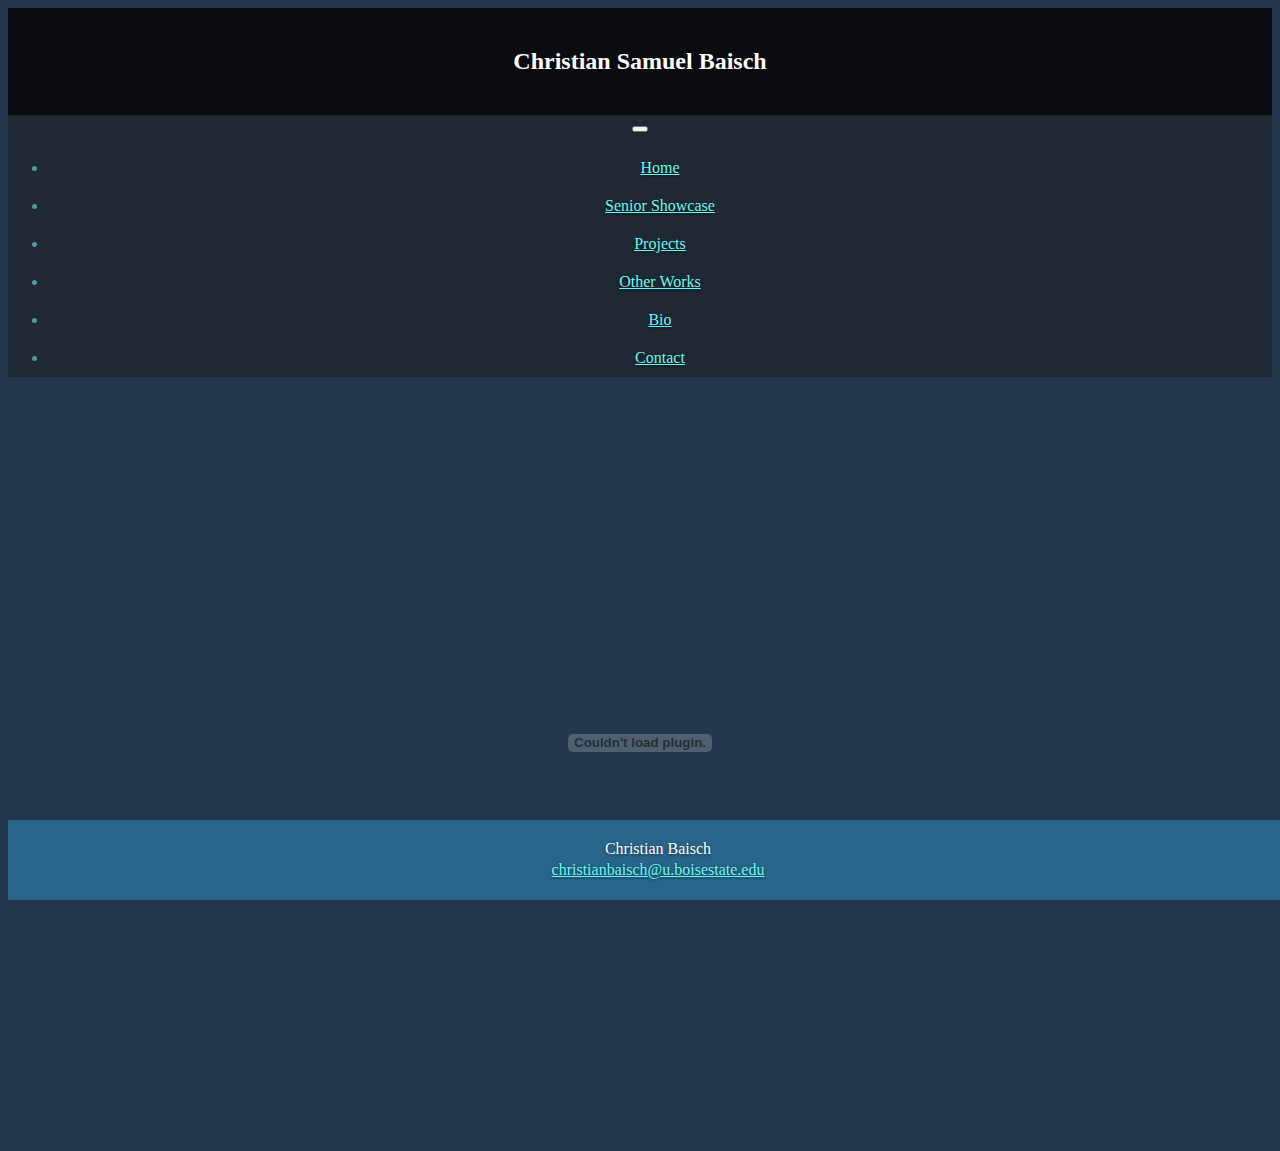
<file: resume.html>
<!doctype html>
<html lang="en">
  <head>
    <!-- Required meta tags -->
    <meta charset="utf-8">
    <meta name="viewport" content="width=device-width, initial-scale=1, shrink-to-fit=no">

    <!-- Bootstrap CSS -->
    <link rel="stylesheet" href="https://stackpath.bootstrapcdn.com/bootstrap/4.1.3/css/bootstrap.min.css" integrity="sha384-MCw98/SFnGE8fJT3GXwEOngsV7Zt27NXFoaoApmYm81iuXoPkFOJwJ8ERdknLPMO" crossorigin="anonymous">
    <link rel="stylesheet" href="styles.css">
    <title>Christian Baisch Bio</title>
  </head>
  <body>
    <section class="head-text">
        <div class="container text-center">
            <h2>Christian Samuel Baisch</h2>
        </div>
    </section>
    
    <nav class="navbar navbar-expand-lg navbar-dark sticky-top customNav">
        <button class="navbar-toggler" type="button" data-toggle="collapse" data-target="#navbarSupportedContent" aria-controls="navbarSupportedContent" aria-expanded="false" aria-label="Toggle navigation">
          <span class="navbar-toggler-icon"></span>
        </button>
      
        <div class="collapse navbar-collapse" id="navbarSupportedContent">
          <ul class="navbar-nav mr-auto  w-100 justify-content-center">
            <li class="nav-item ">
              <a class="nav-link" href="./index.html">Home</a>
            </li>
            <li class="nav-item ">
              <a class="nav-link" href="./showcase.html">Senior Showcase</a>
            </li>
            <li class="nav-item">
              <a class="nav-link" href="./projects.html">Projects</a>
            </li>
            <li class="nav-item">
                <a class="nav-link" href="./other.html">Other Works</a>
            </li>
            <li class="nav-item">
                <a class="nav-link" href="./bio.html">Bio</a>
            </li>
            <li class="nav-item">
                <a class="nav-link" href="./contact.html">Contact</a>
            </li>
          </ul>
        </div>
      </nav>

    <div>
        <embed src= "img/Christian Baisch Resume Website.pdf" width= "500" height= "700">
    </div>
    


    <br>
    <br>
    <br>

    <footer>
      <p>Christian Baisch</p>
      <p><a href="mailto:christianbaisch@u.boisestate.edu">
      christianbaisch@u.boisestate.edu</a></p>
    </footer>
    <!-- Optional JavaScript -->
    <!-- jQuery first, then Popper.js, then Bootstrap JS -->
    <script src="https://code.jquery.com/jquery-3.3.1.slim.min.js" integrity="sha384-q8i/X+965DzO0rT7abK41JStQIAqVgRVzpbzo5smXKp4YfRvH+8abtTE1Pi6jizo" crossorigin="anonymous"></script>
    <script src="https://cdnjs.cloudflare.com/ajax/libs/popper.js/1.14.3/umd/popper.min.js" integrity="sha384-ZMP7rVo3mIykV+2+9J3UJ46jBk0WLaUAdn689aCwoqbBJiSnjAK/l8WvCWPIPm49" crossorigin="anonymous"></script>
    <script src="https://stackpath.bootstrapcdn.com/bootstrap/4.1.3/js/bootstrap.min.js" integrity="sha384-ChfqqxuZUCnJSK3+MXmPNIyE6ZbWh2IMqE241rYiqJxyMiZ6OW/JmZQ5stwEULTy" crossorigin="anonymous"></script>
  </body>
</html>
</file>
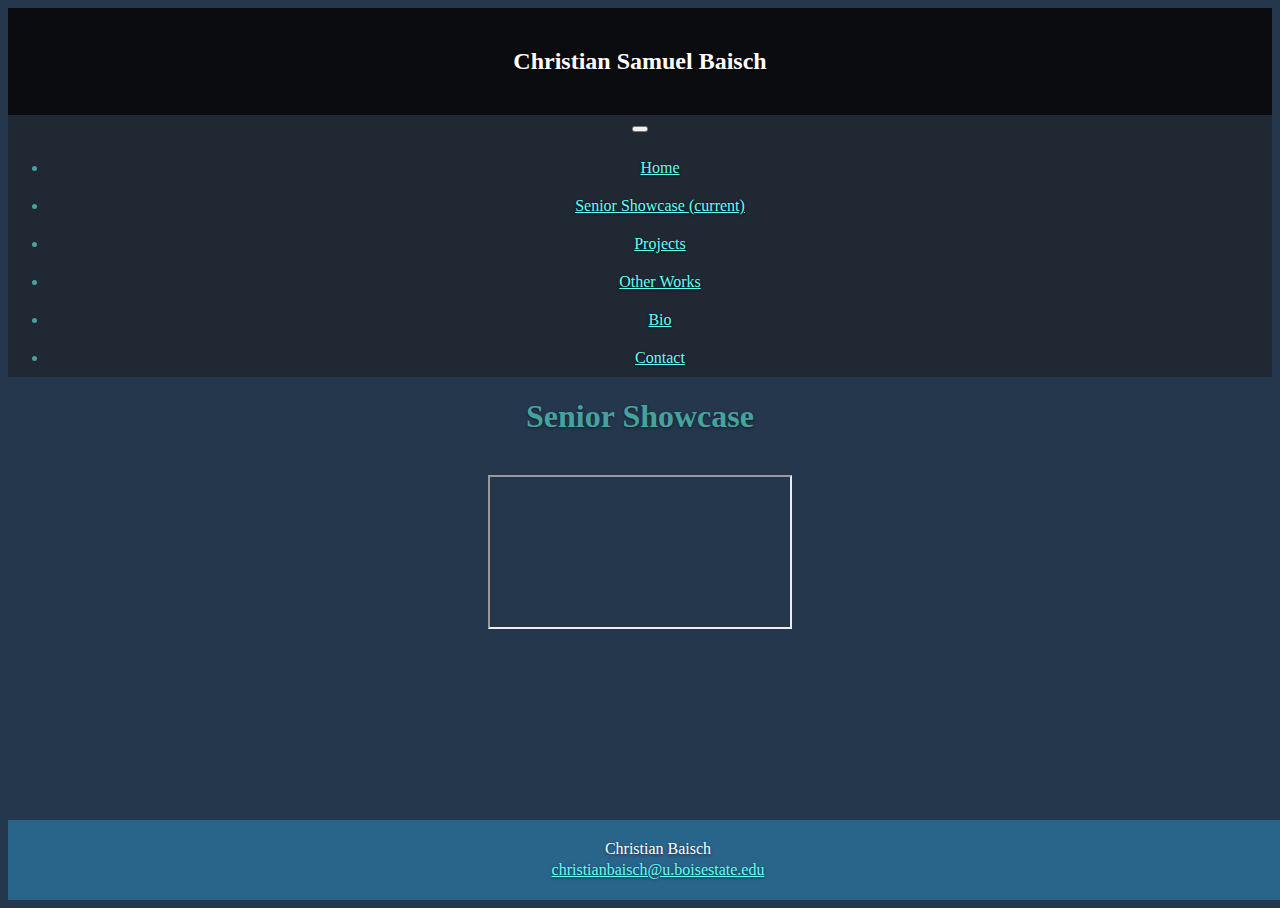
<file: showcase.html>
<!doctype html>
<html lang="en">
  <head>
    <!-- Required meta tags -->
    <meta charset="utf-8">
    <meta name="viewport" content="width=device-width, initial-scale=1, shrink-to-fit=no">

    <!-- Bootstrap CSS -->
    <link rel="stylesheet" href="https://stackpath.bootstrapcdn.com/bootstrap/4.1.3/css/bootstrap.min.css" integrity="sha384-MCw98/SFnGE8fJT3GXwEOngsV7Zt27NXFoaoApmYm81iuXoPkFOJwJ8ERdknLPMO" crossorigin="anonymous">
    <link rel="stylesheet" href="styles.css">
    <title>Christian Baisch Senior Showcase</title>
  </head>
  <body>
    <section class="head-text">
        <div class="container text-center">
            <h2>Christian Samuel Baisch</h2>
        </div>
    </section>
    
    <nav class="navbar navbar-expand-lg navbar-dark sticky-top customNav">
        <button class="navbar-toggler" type="button" data-toggle="collapse" data-target="#navbarSupportedContent" aria-controls="navbarSupportedContent" aria-expanded="false" aria-label="Toggle navigation">
          <span class="navbar-toggler-icon"></span>
        </button>
      
        <div class="collapse navbar-collapse" id="navbarSupportedContent">
          <ul class="navbar-nav mr-auto  w-100 justify-content-center">
            <li class="nav-item ">
              <a class="nav-link" href="./index.html">Home</a>
            </li>
            <li class="nav-item active">
              <a class="nav-link" href="./showcase.html">Senior Showcase <span class="sr-only">(current)</span></a>
            </li>
            <li class="nav-item">
              <a class="nav-link" href="./projects.html">Projects</a>
            </li>
            <li class="nav-item">
                <a class="nav-link" href="./other.html">Other Works</a>
            </li>
            <li class="nav-item">
                <a class="nav-link" href="./bio.html">Bio</a>
            </li>
            <li class="nav-item">
                <a class="nav-link" href="./contact.html">Contact</a>
            </li>
          </ul>
        </div>
      </nav>

    <h1>Senior Showcase</h1>
    <br>
    <div class="container">
      <div class="embed-responsive embed-responsive-16by9">
        <iframe class="embed-responsive-item" src="https://www.youtube.com/embed/LeM0Tjbgb3A"></iframe>
      </div>
    </div>
    </div>
    <br>
    <br>
    <br>
    <br>

    <footer>
      <p>Christian Baisch</p>
      <p><a href="mailto:christianbaisch@u.boisestate.edu">
      christianbaisch@u.boisestate.edu</a></p>
    </footer>

    <!-- Optional JavaScript -->
    <!-- jQuery first, then Popper.js, then Bootstrap JS -->
    <script src="https://code.jquery.com/jquery-3.3.1.slim.min.js" integrity="sha384-q8i/X+965DzO0rT7abK41JStQIAqVgRVzpbzo5smXKp4YfRvH+8abtTE1Pi6jizo" crossorigin="anonymous"></script>
    <script src="https://cdnjs.cloudflare.com/ajax/libs/popper.js/1.14.3/umd/popper.min.js" integrity="sha384-ZMP7rVo3mIykV+2+9J3UJ46jBk0WLaUAdn689aCwoqbBJiSnjAK/l8WvCWPIPm49" crossorigin="anonymous"></script>
    <script src="https://stackpath.bootstrapcdn.com/bootstrap/4.1.3/js/bootstrap.min.js" integrity="sha384-ChfqqxuZUCnJSK3+MXmPNIyE6ZbWh2IMqE241rYiqJxyMiZ6OW/JmZQ5stwEULTy" crossorigin="anonymous"></script>
  </body>
</html>
</file>
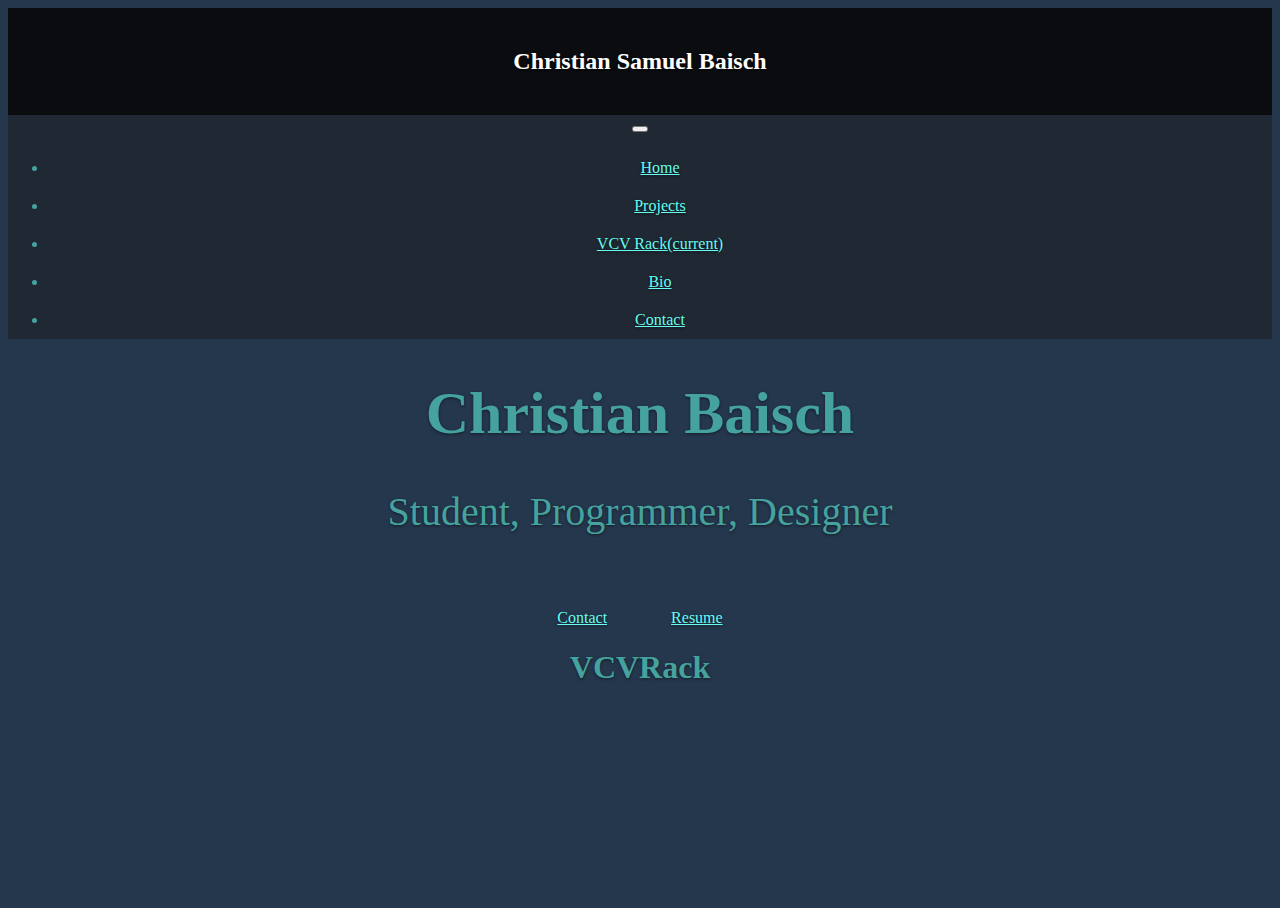
<file: VCVRack.html>
<!doctype html>
<html lang="en">
  <head>
    <!-- Required meta tags -->
    <meta charset="utf-8">
    <meta name="viewport" content="width=device-width, initial-scale=1, shrink-to-fit=no">

    <!-- Bootstrap CSS -->
    <link rel="stylesheet" href="https://stackpath.bootstrapcdn.com/bootstrap/4.1.3/css/bootstrap.min.css" integrity="sha384-MCw98/SFnGE8fJT3GXwEOngsV7Zt27NXFoaoApmYm81iuXoPkFOJwJ8ERdknLPMO" crossorigin="anonymous">
    <link rel="stylesheet" href="styles.css">
    <title>Hello, world!</title>
  </head>
  <body>
    <section class="head-text">
        <div class="container text-center">
            <h2>Christian Samuel Baisch</h2>
        </div>
    </section>
    
    <nav class="navbar navbar-expand-lg navbar-dark sticky-top customNav">
        <button class="navbar-toggler" type="button" data-toggle="collapse" data-target="#navbarSupportedContent" aria-controls="navbarSupportedContent" aria-expanded="false" aria-label="Toggle navigation">
          <span class="navbar-toggler-icon"></span>
        </button>
      
        <div class="collapse navbar-collapse" id="navbarSupportedContent">
          <ul class="navbar-nav mr-auto  w-100 justify-content-center">
            <li class="nav-item">
                <a class="nav-link" href="./index.html">Home</a>
              </li>
              <li class="nav-item">
                <a class="nav-link" href="./projects.html">Projects</a>
              </li>
              <li class="nav-item active">
                  <a class="nav-link" href="./VCVRack.html">VCV Rack<span class="sr-only">(current)</span></a>
              </li>
              <li class="nav-item">
                  <a class="nav-link" href="./bio.html">Bio</a>
              </li>
              <li class="nav-item">
                  <a class="nav-link" href="./contact.html">Contact</a>
              </li>
          </ul>
        </div>
      </nav>


        <div>
        <h1 class="cover-heading" style="font-size: 60px">Christian Baisch</h1>
        <p class="lead customMargins" style="font-size: 40px">Student, Programmer, Designer</p>
        <br>
        <p class="lead">
          <a href="./hannah.html" class="btn btn-lg btn-secondary" style="padding: 20px  30px">Contact</a>
          <a href="./meme.jfif" download="meme.jfif" class="btn btn-lg btn-secondary" style="padding: 20px  30px">Resume</a>
        </p>
        </div>



    <h1>VCVRack</h1>

    <!-- Optional JavaScript -->
    <!-- jQuery first, then Popper.js, then Bootstrap JS -->
    <script src="https://code.jquery.com/jquery-3.3.1.slim.min.js" integrity="sha384-q8i/X+965DzO0rT7abK41JStQIAqVgRVzpbzo5smXKp4YfRvH+8abtTE1Pi6jizo" crossorigin="anonymous"></script>
    <script src="https://cdnjs.cloudflare.com/ajax/libs/popper.js/1.14.3/umd/popper.min.js" integrity="sha384-ZMP7rVo3mIykV+2+9J3UJ46jBk0WLaUAdn689aCwoqbBJiSnjAK/l8WvCWPIPm49" crossorigin="anonymous"></script>
    <script src="https://stackpath.bootstrapcdn.com/bootstrap/4.1.3/js/bootstrap.min.js" integrity="sha384-ChfqqxuZUCnJSK3+MXmPNIyE6ZbWh2IMqE241rYiqJxyMiZ6OW/JmZQ5stwEULTy" crossorigin="anonymous"></script>
  </body>
</html>
</file>
<file: styles.css>
.customNav
{
  background-color: #1F2833;
}
.customNav li
{
  padding: 10px 100px;
}


.head-text
{
  background-color: #0B0C10;
  color: white;
  padding: 20px 0;
}

.cover {
  padding: 0 1.5rem;
}

main {
  display: block;
}


/*
 * Globals
 */

/* Links */
a,
a:focus,
a:hover {
  color: #66FCF1;
}



/*
 * Base structure
 */

html,
body {
  height: 100%;
  background-color: #25374d;
}
body {
  text-align: center;
  text-shadow: 0 1px 3px rgba(0,0,0,.5);
  color: #45A29E;
}


/*
 * Cover
 */

.cover {
  padding: 0 20px;
}
.cover .btn-lg {
  padding: 10px 20px;
  font-weight: bold;
}

/*
 * Affix and center
 */

@media (min-width: 768px) {
  /* Pull out the header and footer */
  .masthead {
    position: fixed;
    top: 0;
  }
  /* Start the vertical centering */
  .site-wrapper-inner {
    vertical-align: middle;
  }

}




.row{
  margin-right: 0px;
  margin-left: 0px;
}

.customBox
{
  text-align: left;
  padding-bottom: 25px;
  margin: 0 30%;
}

.bg-1 {
  background-color: #2e9cca;
  
  color: #ffffff;
}
.bg-2 {
  background-color: #AAABB8;
  color: #ffffff;

}
footer {
  background-color: #29648a;
  color: #ffffff;
  line-height: 5px;
  padding: 10px;
  bottom:0;
  width:100%;
  height:60px;
  position:fixed;
}

.custumbtn {
  background-color: #29648a; 
  color: #ffffff;
  border:#29648a;
}
.custumbtn:hover {
  background-color: #29648a; 
}


.container-fluid {
  padding: 50px 50px;
}
</file>
